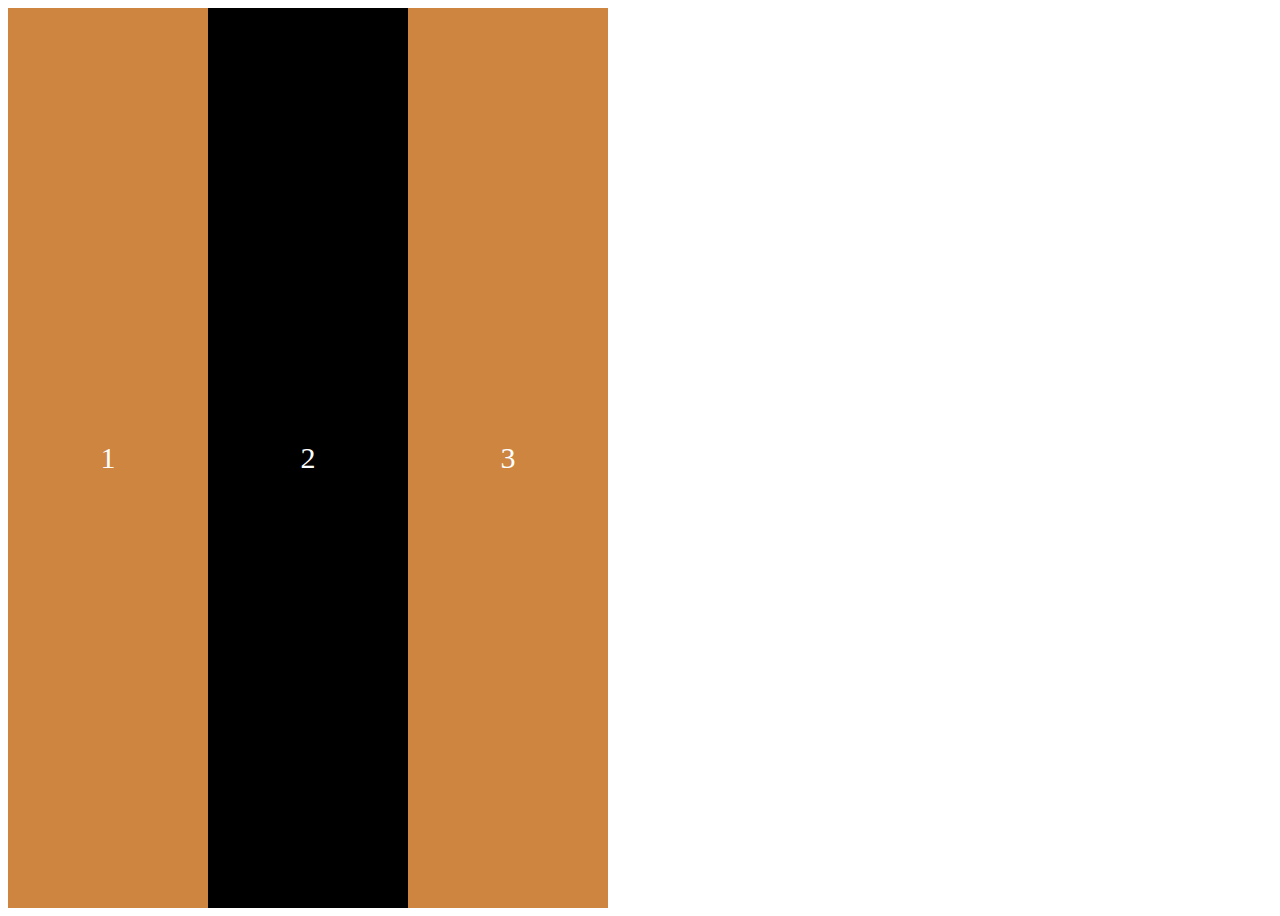
<file: index.html>
<!DOCTYPE html>
<html lang="en">
<head>
    <meta charset="UTF-8">
    <meta http-equiv="X-UA-Compatible" content="IE=edge">
    <meta name="viewport" content="width=device-width, initial-scale=1.0">
    <link rel="stylesheet" href="styles.css">
    <title>Document</title>
</head>
<body>
<div class="father">
    <div class="child">1</div>
    <div class="child">2</div>
    <div class="child">3</div>
</div>
</body>
</html>
</file>
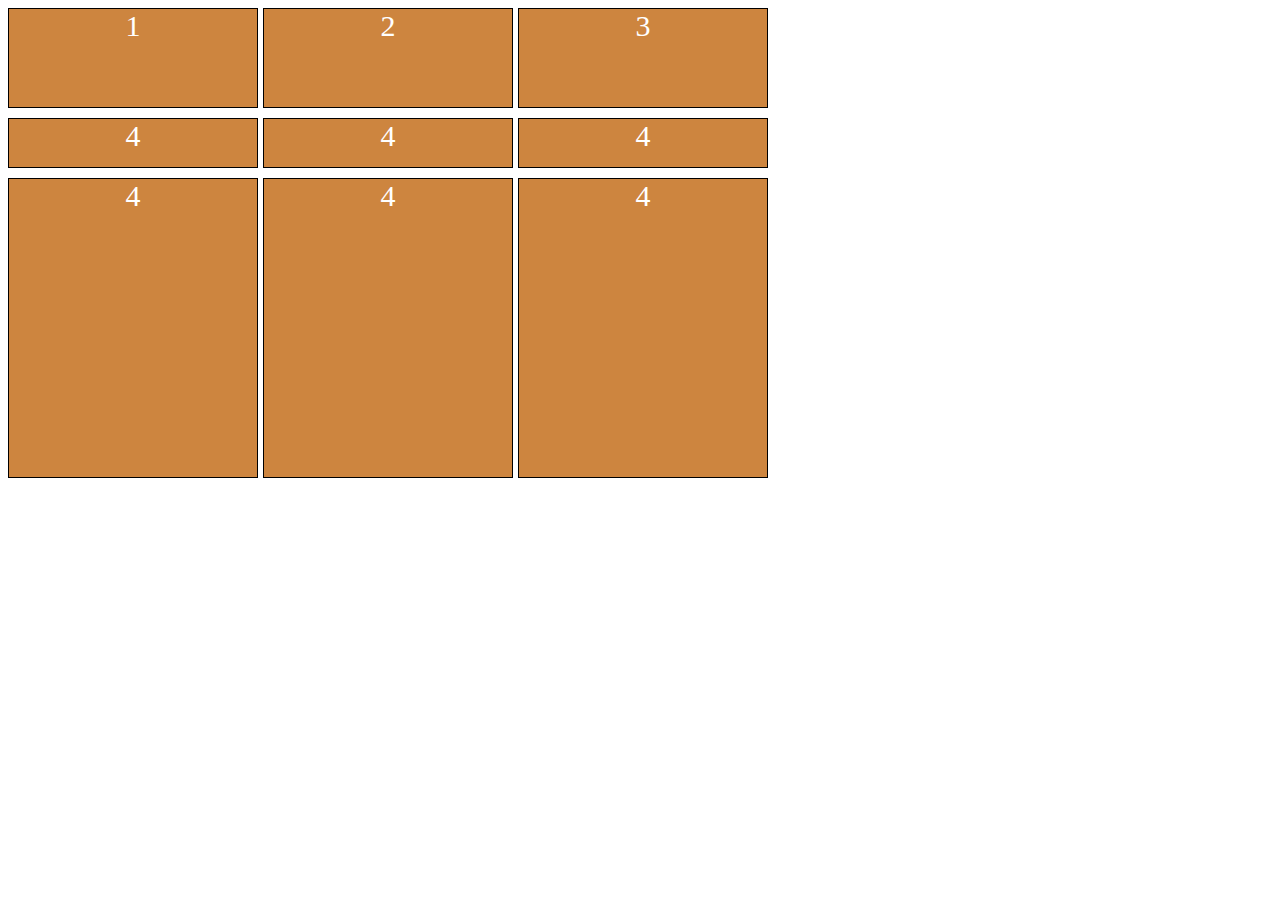
<file: index-grid.html>
<!DOCTYPE html>
<html lang="en">
<head>
    <meta charset="UTF-8">
    <meta http-equiv="X-UA-Compatible" content="IE=edge">
    <meta name="viewport" content="width=device-width, initial-scale=1.0">
    <link rel="stylesheet" href="style-grid.css">
    <title>Document</title>
</head>
<body>
    <div class="father">
        <div class="child">1</div>
        <div class="child">2</div>
        <div class="child">3</div>
        <div class="child">4</div>
        <div class="child">4</div>
        <div class="child">4</div>
        <div class="child">4</div>
        <div class="child">4</div>
        <div class="child">4</div>
        
    </div>
</body>
</html>
</file>
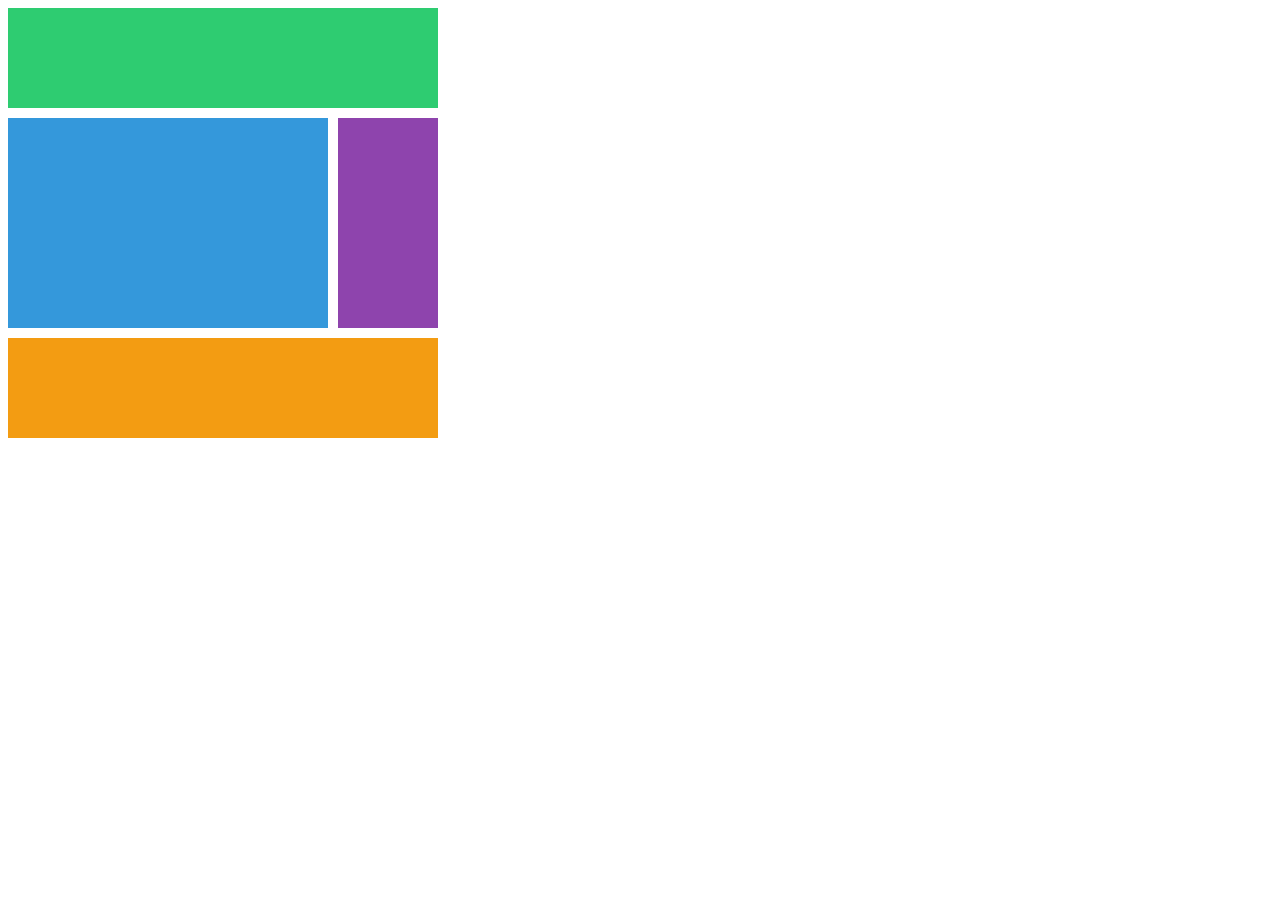
<file: index-grid2.html>
<!DOCTYPE html>
<html lang="en">
<head>
    <meta charset="UTF-8">
    <meta http-equiv="X-UA-Compatible" content="IE=edge">
    <meta name="viewport" content="width=device-width, initial-scale=1.0">
    <link rel="stylesheet" href="style-grid2.css">
    <title>Document</title>
</head>
<body>
    <div class="grid">
        <div class="header"></div>
        <div class="content"></div>
        <div class="nav"></div>
        <div class="footer"></div>
    </div>
</body>
</html>
</file>
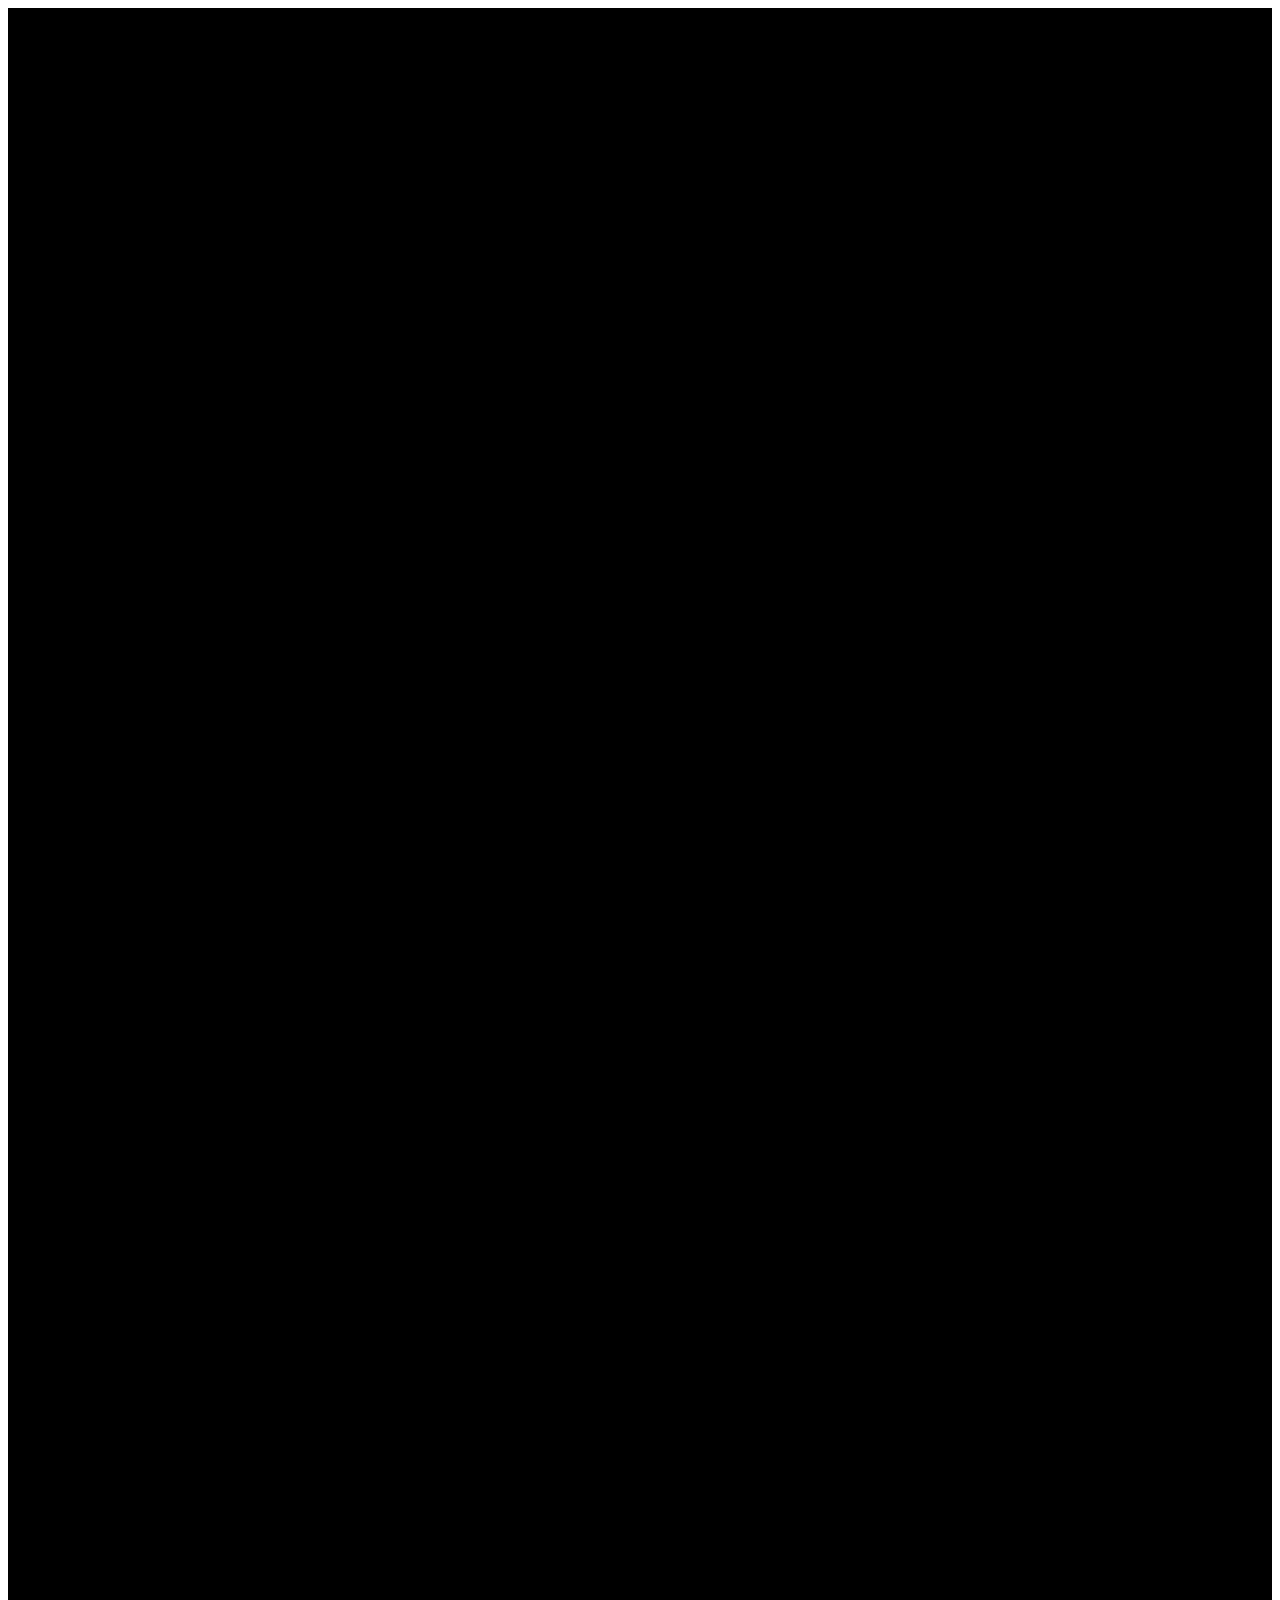
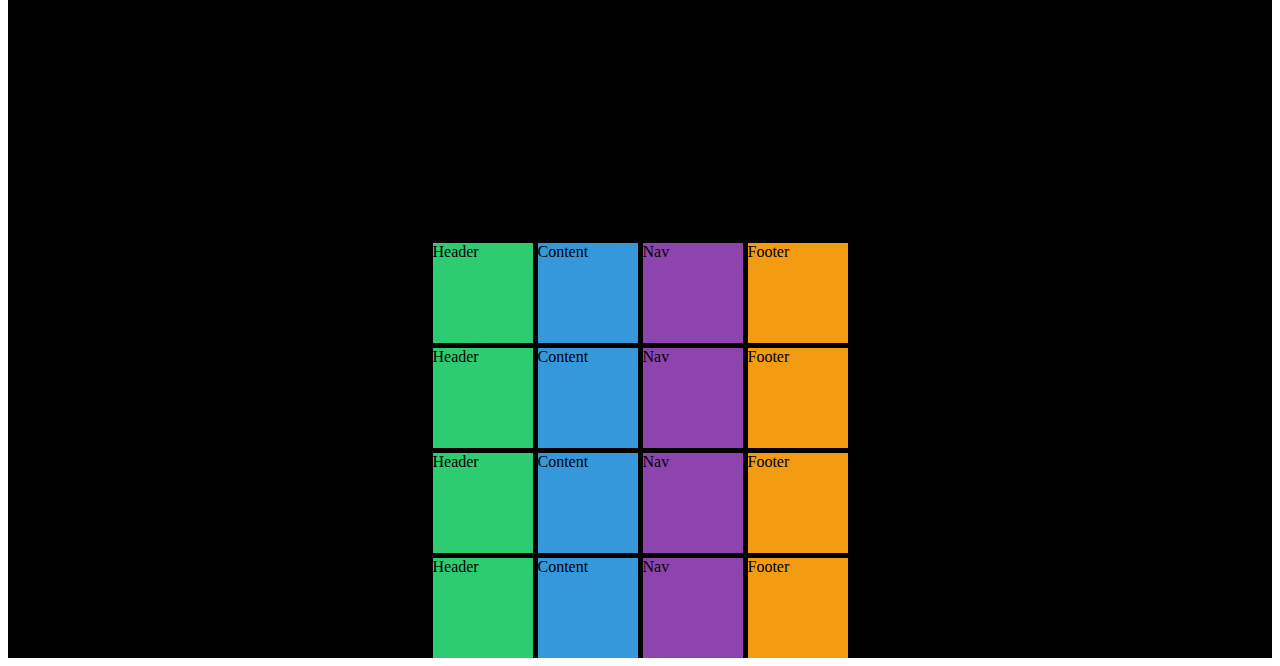
<file: index-grid3.html>
<!DOCTYPE html>
<html lang="en">
<head>
    <meta charset="UTF-8">
    <meta http-equiv="X-UA-Compatible" content="IE=edge">
    <meta name="viewport" content="width=device-width, initial-scale=1.0">
    <link rel="stylesheet" href="style-grid3.css">
    <title>Document</title>
</head>
<body>
    <div class="grid">
        <div class="header">Header</div>
        <div class="content">Content</div>
        <div class="nav">Nav</div>
        <div class="footer">Footer</div>
        <div class="header">Header</div>
        <div class="content">Content</div>
        <div class="nav">Nav</div>
        <div class="footer">Footer</div>
        <div class="header">Header</div>
        <div class="content">Content</div>
        <div class="nav">Nav</div>
        <div class="footer">Footer</div>
        <div class="header">Header</div>
        <div class="content">Content</div>
        <div class="nav">Nav</div>
        <div class="footer">Footer</div>
    </div>
</body>
</html>
</file>
<file: styles.css>
.father {
  display: flex;
  height: 100vh;
  align-content: space-between;
}

.child {
  flex-basis: 200px;
  background: peru;
  color: white;
  text-align: center;
  display: flex;
  justify-content: center;
  align-items: center;
  font-size: 30px;
}

.child:nth-child(2) {
  background-color: #000;
  flex-grow: 0;
}
</file>
<file: style-grid.css>
.father {
  display: grid;
  grid-template-columns: 250px 250px 250px;
  grid-template-rows: 100px 50px 300px;
  column-gap: 5px;
  row-gap: 10px;
}

.child {
  flex-basis: 30%;
  background-color: peru;
  color: white;
  border: 1px solid #000;
  font-size: 30px;
  text-align: center;
}
</file>
<file: style-grid2.css>
.grid {
  display: grid;
  gap: 10px;
  grid-template-columns: [first-line] 100px [second-line] 100px [third-line] 100px [fourth-line] 100px;
  grid-template-rows: repeat(4, 100px [sexy-line]);
}

.header {
  background-color: #2ecc71;
  grid-column: span 4;
}

.content {
  background-color: #3498db;
  grid-column: first-line / fourth-line;
  grid-row: sexy-line 1 / sexy-line 3;
}

.nav {
  background-color: #8e44ad;
  grid-row: span 2;
}

.footer {
  background-color: #f39c12;
  grid-column: span 4;
}
</file>
<file: style-grid3.css>
.grid {
  background: #000;
  display: grid;
  gap: 5px;
  height: 250vh;
  grid-template-columns: repeat(4, 100px);
  grid-template-rows: repeat(4, 100px);
  place-content: end center;
}

.header {
  background-color: #2ecc71;
}

.content {
  background-color: #3498db;
}

.nav {
  background-color: #8e44ad;
}

.footer {
  background-color: #f39c12;
}
</file>
